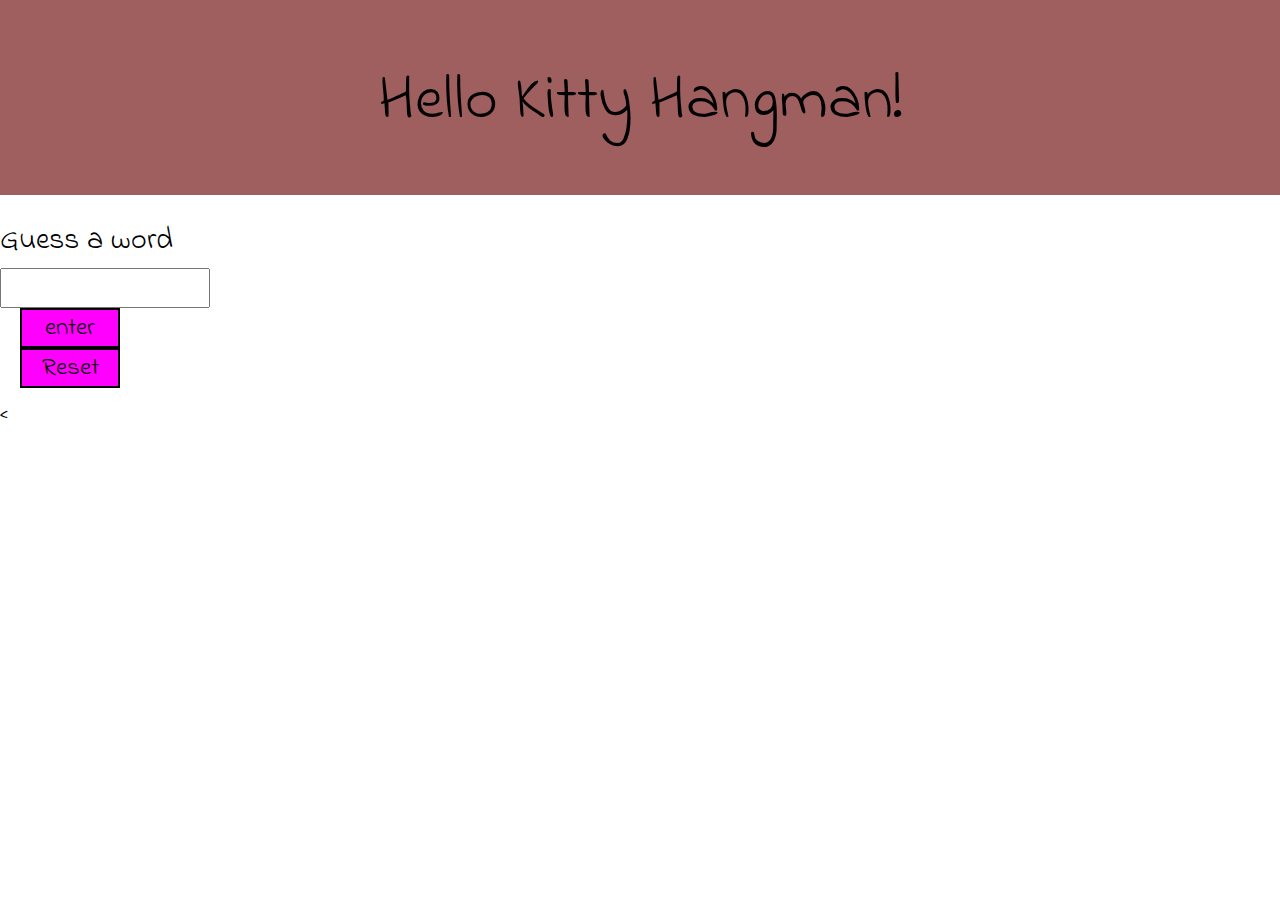
<file: index.html>
<!DOCTYPE html>
<html lang="eng-us">
<head>
	<meta charset="UTF-8">
	<title>Hangman Game</title>

	<link rel="stylesheet" href="https://maxcdn.bootstrapcdn.com/bootstrap/3.3.6/css/bootstrap.min.css"> 
	<link rel="stylesheet" type="text/css" href="assets/css/style.css">

	<!-- the link to reset.css -->
	<!-- <link rel="stylesheet" type="reset/css" href="reset.css"> -->
	<link rel="java" href="assets/javascript/game.js">

	
	<link href="https://fonts.googleapis.com/css?family=Indie+Flower" rel="stylesheet">
	<link rel="hello-kitty" href="assets/images/hello-kitty.jpg">
	<link rel="batz" href="assets/images/batz-maru.jpg">
	<link rel="kerropi" href="assets/images/kerropi.jpg">
	
</head>

<body>
	
	<div class="jumbotron">
	<h1 class="text-center">Hello Kitty Hangman!</h1></div>

	<div><h2> Guess a word </h2></div>
	<div><input id="letter" type="text"></div>
	<div><input id="enter" type="button" value="enter" onClick="Letter()"></div>
	<div id="display"></div>
	<div id="buttons"></div>
	<div><button id="reset">Reset</button></div>
	<div><p id = "answer"></p></div>
	<div><p id = "counter"></p></div>
	<div><<p id = "Guesses"></p></div>
	
</body>



	<script type="text/javascript" src="https://cdnjs.cloudflare.com/ajax/libs/jquery/3.2.1/jquery.min.js"></script>
	<script type="text/javascript">


	var answerKey = ["kerropi", "batz", "hello kitty"]

	var batz = ["b","a","t","z"];
	var answer = answerKey[Math.floor(Math.random() * answerKey.length)];

	var a;
	var count = 0;
	var answerArray = [];

	function startUp(){
		var i = 0;
			for (i = 0; answer.length; i++);
			{
				answerArray[i] = " _ ";
			}
		a = answer.join("  ");
		document.getElementById("answer").innerHTML = a;
	}

	function Letter(){
		var letter = document.getElementById("letter").value;
		if (letter.length > 0){
			for (var i = 0; i < answerKey.length; i++){
				if (answerKey[i] === letter){
					answerArray[i] = letter;
				}
			}
		}

	count++;
	document.getElementById("counter").innerHTML = "# of clicks: " + count;
	document.getElementById("answer").innerHTML = answerArray.join("  ");
	
	if (count < 12){
		document.getElementById("stat").innerHTML = "Game over - - - Try again!"
	}
	
	}
	 	
	</script>
</html>
</file>
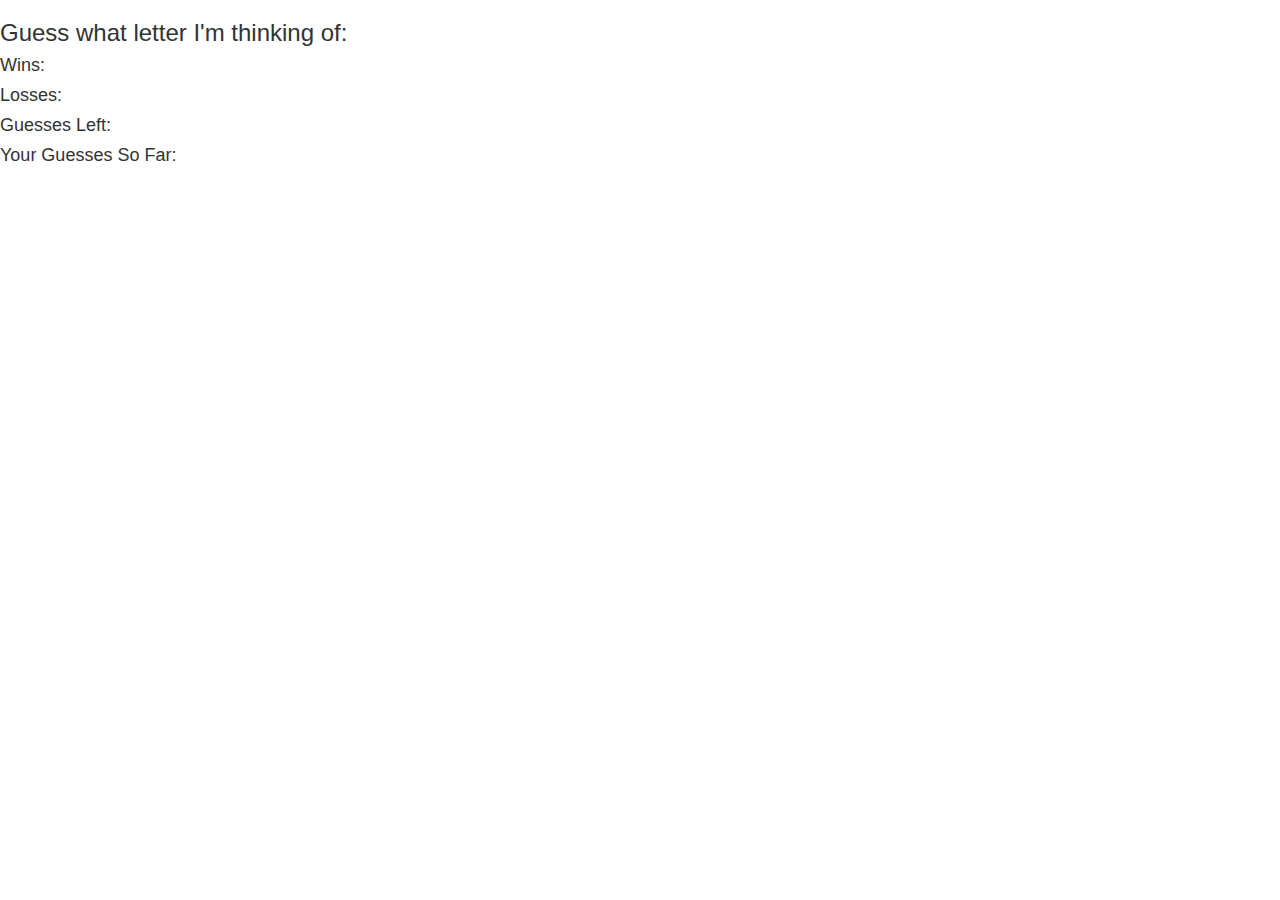
<file: psychic.html>
<!DOCTYPE html>
<html>
<head>
	<title><h1>Psychic Game</h1></title>
	<link rel="stylesheet" href="https://maxcdn.bootstrapcdn.com/bootstrap/3.3.6/css/bootstrap.min.css"> 
</head>

<body>

	<div id="display"></div>

	<script type="text/javascript" src="https://cdnjs.cloudflare.com/ajax/libs/jquery/3.2.1/jquery.min.js"></script>
	<h3> Guess what letter I'm thinking of:  </h3>
	<h4>Wins: </h4>
	<h4>Losses: </h4>
	<h4>Guesses Left: </h4>
	<h4>Your Guesses So Far: </h4>

</body>
</html>
</file>
<file: assets/css/style.css>
body{
	font-family: 'Indie Flower', cursive;
		font-size:18px;
		line-height: 34px;
		color:black;
		background: url(http://img1.picturescafe.com/pc/016/001.gif);
	}

#reset{
	margin-left: 20px;
	font-size: 25px;
	color:black;
	border-style:solid;
	width:100px;
	background-color:magenta;
}

#enter{
	margin-left: 20px;
	font-size: 25px;
	color:black;
	border-style:solid;
	width:100px;
	background-color:magenta;
}


.jumbotron{
	background: #A05F5F;
	
}
</file>
